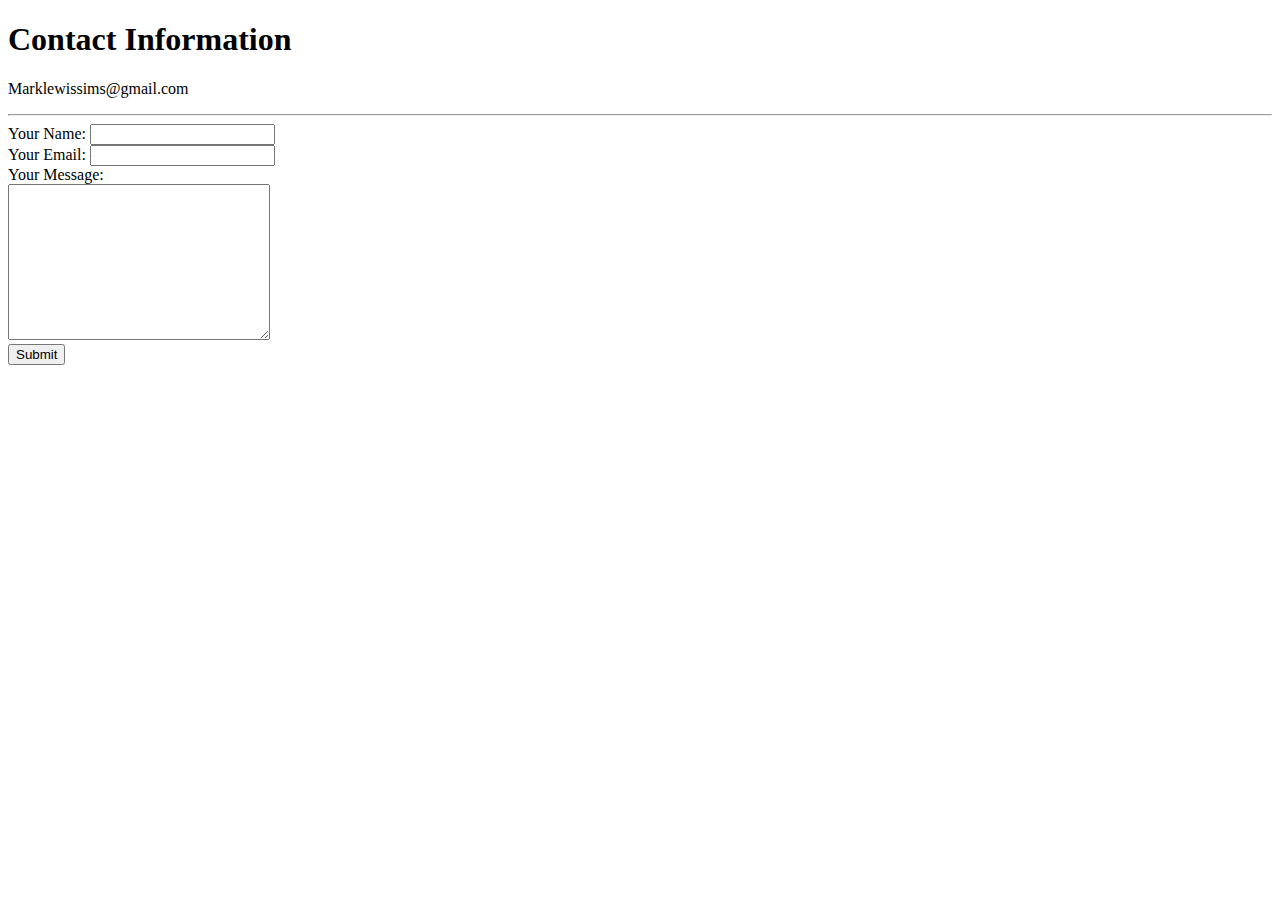
<file: FirstContact.html>
<!DOCTYPE html>
<html lang="en" dir="ltr">

<head>
  <meta charset="utf-8">
  <title>First Contact</title>
</head>

<body>
  <h1>Contact Information</h1>
  <p>
    Marklewissims@gmail.com
  </p>
  <hr />
  <form action="mailto:info@marklewissims@gmail.com" method="post" enctype="text/plain">
    <label>Your Name:</label>
    <input type="text" name="Your Name" value=""><br />
    <label>Your Email:</label>
    <input type="email" name="Your Email" value=""><br />
    <label>Your Message:</label><br />
    <textarea name="Your Message" rows="10" cols="30"></textarea><br />
    <input type="submit" name="">
  </form>
</body>
</html>
</file>
